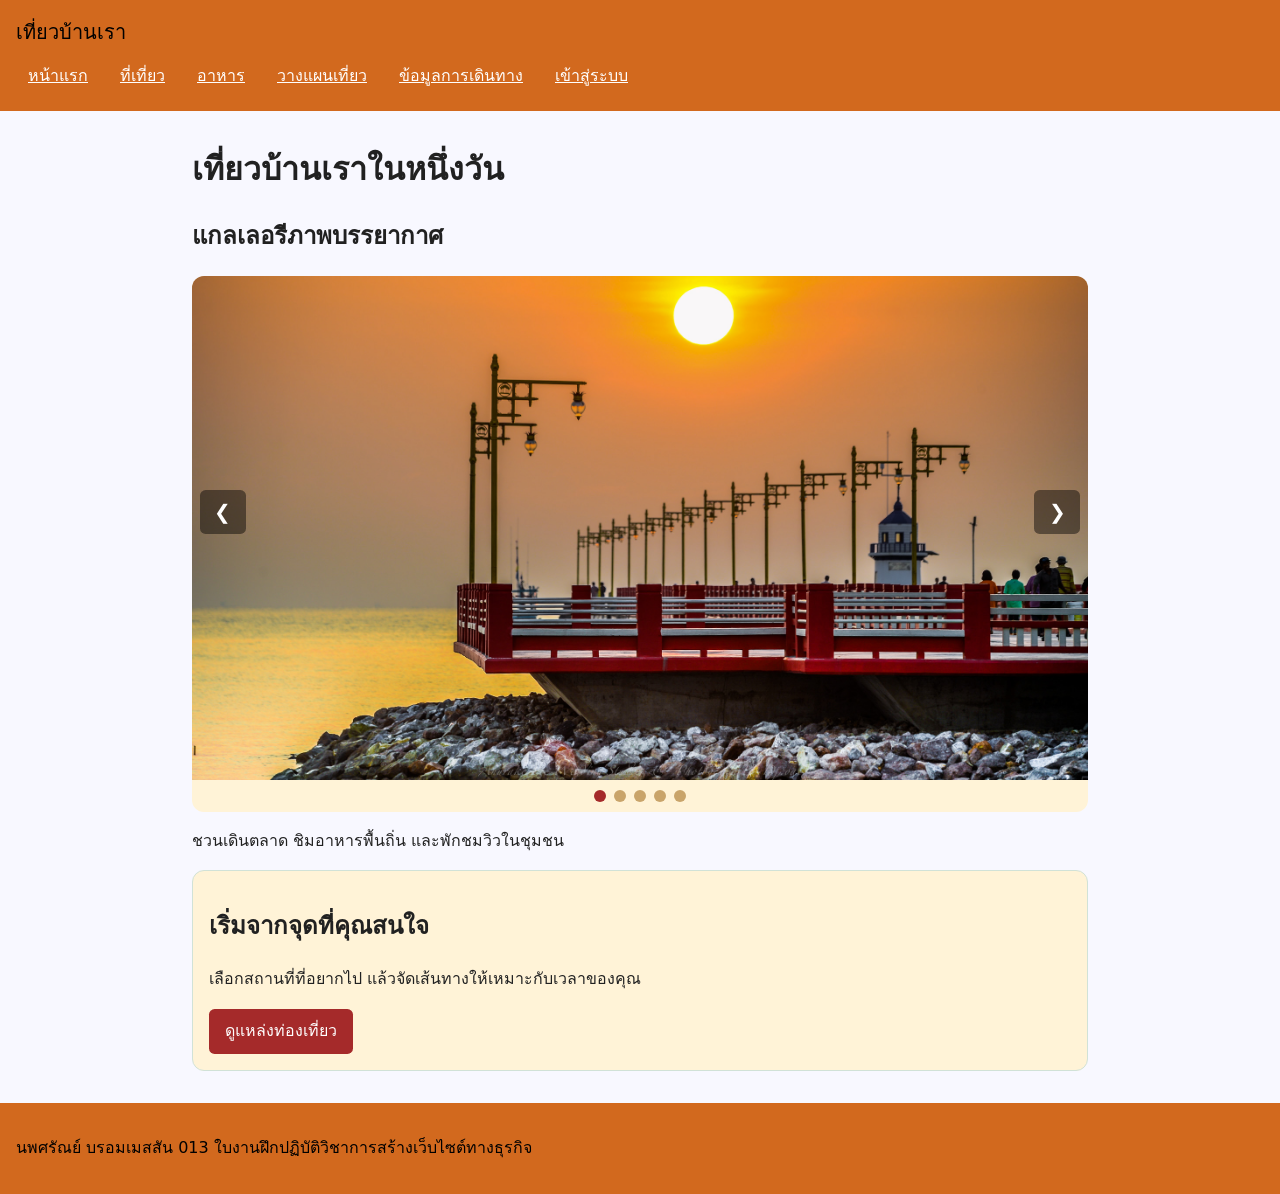
<file: index.html>
<! doctype html>
<html lang="th">
<head>
<meta charset="utf-8">
<meta name="viewport" content="width=device-width, initial-scale=1">
<title>หน้าแรก | เที่ยวบ้านเรา</title>
<link rel="stylesheet" href="style.css">
</head>
<body>
<header>
<p class="site-name">เที่ยวบ้านเรา</p>
<nav aria-label="เมนูหลัก">
<ul>
<li><a href="index.html" >หน้าแรก</a></li>
<li><a href="places.html">ที่เที่ยว</a></li>
<li><a href="food.html">อาหาร</a></li>
<li><a href="plan.html">วางแผนเที่ยว</a></li>
<li><a href="travel.html">ข้อมูลการเดินทาง</a></li>
<li><a href="login.html">เข้าสู่ระบบ</a></li>
</ul>
</nav>
</header>
<main>
<h1>เที่ยวบ้านเราในหนึ่งวัน</h1>

<section aria-label="แกลเลอรีภาพ">
<h2>แกลเลอรีภาพบรรยากาศ</h2>
<div class="slideshow">
<figure class="slide active"><img src="images/sapanpla.jpg"></figure>
<figure class="slide"><img src="images/KLM.jpg"></figure>
<figure class="slide"><img src="images/lukmuang.jpg"></figure>
<figure class="slide"><img src="images/Kaow.jpg"></figure>
<figure class="slide"><img src="images/aomanow.jpg"></figure>
<button class="prev" aria-label="ภาพก่อนหน้า">&#10094;</button>
<button class="next" aria-label="ภาพถัดไป">&#10095;</button>
<div class="dots"></div>
</div>
</section>

<p>ชวนเดินตลาด ชิมอาหารพื้นถิ่น และพักชมวิวในชุมชน</p>
<section class="card">
<h2>เริ่มจากจุดที่คุณสนใจ</h2>
<p>เลือกสถานที่ที่อยากไป แล้วจัดเส้นทางให้เหมาะกับเวลาของคุณ</p>
<a class="button" href="places.html">ดูแหล่งท่องเที่ยว</a>
</section>
<script>
const slides = document.querySelectorAll('.slide');
const dots = document.querySelector('.dots');
const box = document.querySelector('.slideshow');
let i = 0, timer;
slides.forEach((_, n) => {
  const b = document.createElement('button');
  b.setAttribute('aria-label', 'ภาพที่ ' + (n + 1));
  b.onclick = () => { show(n); restart(); };
  dots.appendChild(b);
});
function show(n) {
  i = (n + slides.length) % slides.length;
  slides.forEach((s, k) => s.classList.toggle('active', k === i));
  [...dots.children].forEach((d, k) => d.classList.toggle('on', k === i));
}
function restart() {
  clearInterval(timer);
  timer = setInterval(() => show(i + 1), 4000);
}
document.querySelector('.prev').onclick = () => { show(i - 1); restart(); };
document.querySelector('.next').onclick = () => { show(i + 1); restart(); };
box.onmouseenter = () => clearInterval(timer);
box.onmouseleave = restart;
show(0);
restart();
</script>
</main>
<footer>
<p>นพศรัณย์ บรอมเมสสัน 013 ใบงานฝึกปฏิบัติวิชาการสร้างเว็บไซต์ทางธุรกิจ</p>

</footer>
</body>
</html>
</file>
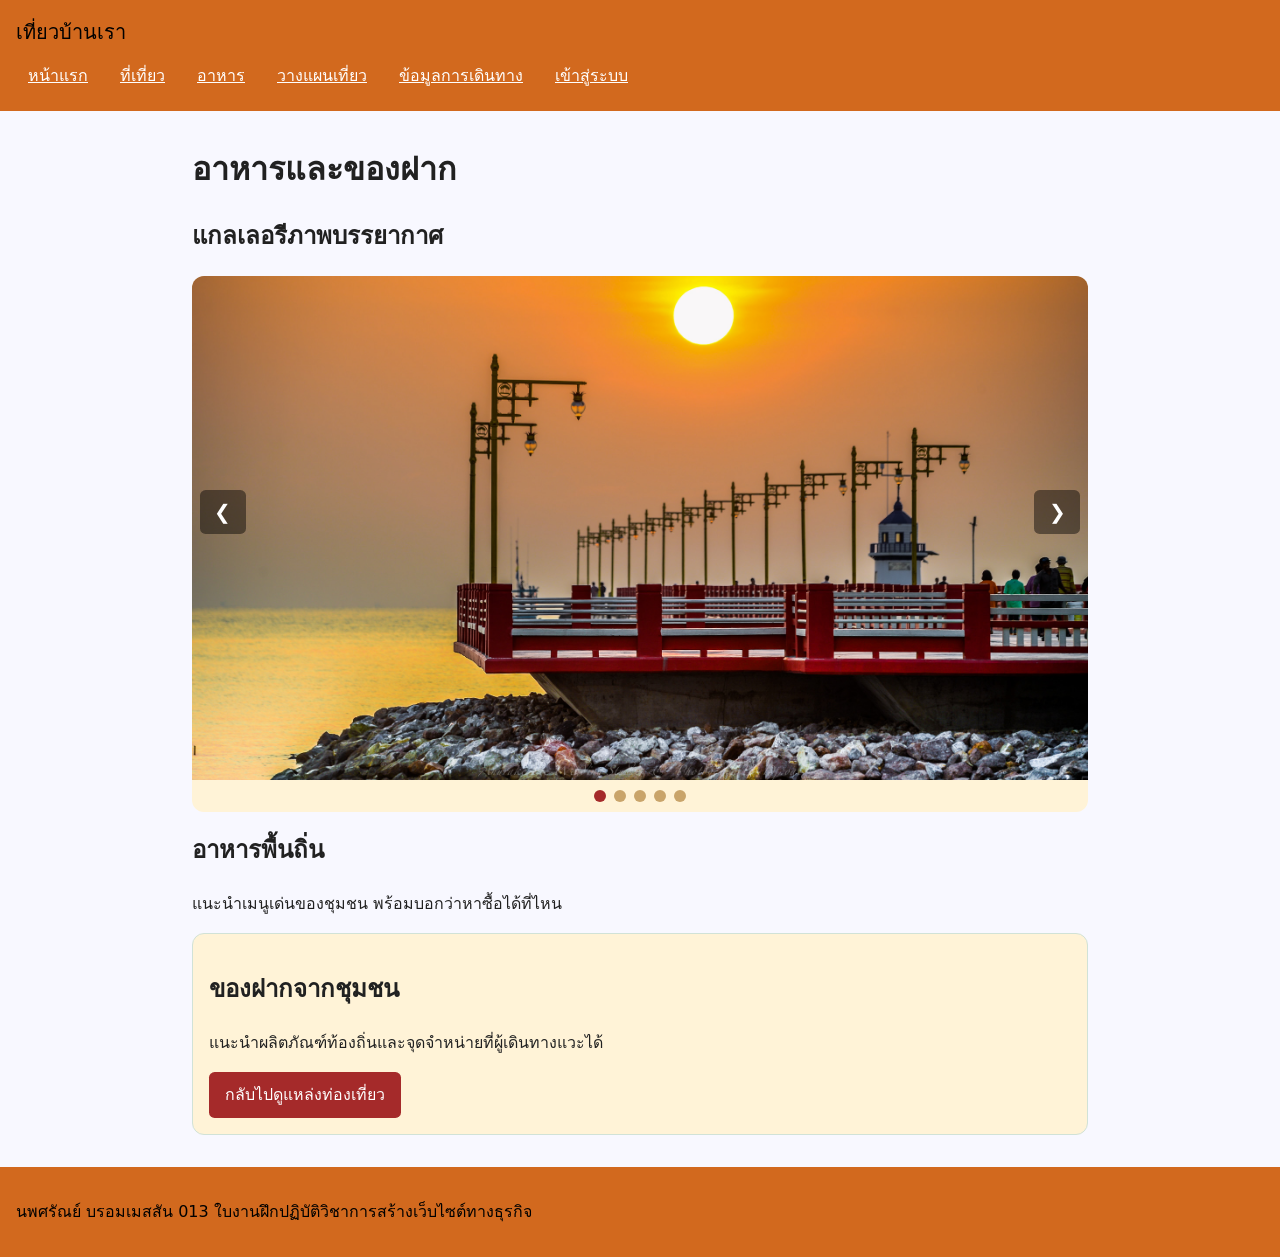
<file: food.html>
<! doctype html>
<html lang="th">
<head>
<meta charset="utf-8">
<meta name="viewport" content="width=device-width, initial-scale=1">
<title>อาหา | เที่ยวบ้านเรา</title>
<link rel="stylesheet" href="style.css">
</head>
<body>
<header>
<p class="site-name">เที่ยวบ้านเรา</p>
<nav aria-label="เมนูหลัก">
<ul>
<li><a href="index.html" >หน้าแรก</a></li>
<li><a href="places.html">ที่เที่ยว</a></li>
<li><a href="food.html">อาหาร</a></li>
<li><a href="plan.html">วางแผนเที่ยว</a></li>
<li><a href="travel.html">ข้อมูลการเดินทาง</a></li>
<li><a href="login.html">เข้าสู่ระบบ</a></li>
</ul>
</nav>
</header>
<main>
<h1>อาหารและของฝาก</h1>
<section aria-label="แกลเลอรีภาพ">
<h2>แกลเลอรีภาพบรรยากาศ</h2>
<div class="slideshow">
<figure class="slide active"><img src="images/sapanpla.jpg"></figure>
<figure class="slide"><img src="images/KLM.jpg"></figure>
<figure class="slide"><img src="images/lukmuang.jpg"></figure>
<figure class="slide"><img src="images/Kaow.jpg"></figure>
<figure class="slide"><img src="images/aomanow.jpg"></figure>
<button class="prev" aria-label="ภาพก่อนหน้า">&#10094;</button>
<button class="next" aria-label="ภาพถัดไป">&#10095;</button>
<div class="dots"></div>
</div>
</section>
<h2>อาหารพื้นถิ่น</h2>
<p>แนะนำเมนูเด่นของชุมชน พร้อมบอกว่าหาซื้อได้ที่ไหน</p>
<section class="card">
<h2>ของฝากจากชุมชน</h2>
<p>แนะนำผลิตภัณฑ์ท้องถิ่นและจุดจำหน่ายที่ผู้เดินทางแวะได้</p>
<a class="button" href="places.html">กลับไปดูแหล่งท่องเที่ยว</a>

</section>
<script>
const slides = document.querySelectorAll('.slide');
const dots = document.querySelector('.dots');
const box = document.querySelector('.slideshow');
let i = 0, timer;
slides.forEach((_, n) => {
  const b = document.createElement('button');
  b.setAttribute('aria-label', 'ภาพที่ ' + (n + 1));
  b.onclick = () => { show(n); restart(); };
  dots.appendChild(b);
});
function show(n) {
  i = (n + slides.length) % slides.length;
  slides.forEach((s, k) => s.classList.toggle('active', k === i));
  [...dots.children].forEach((d, k) => d.classList.toggle('on', k === i));
}
function restart() {
  clearInterval(timer);
  timer = setInterval(() => show(i + 1), 4000);
}
document.querySelector('.prev').onclick = () => { show(i - 1); restart(); };
document.querySelector('.next').onclick = () => { show(i + 1); restart(); };
box.onmouseenter = () => clearInterval(timer);
box.onmouseleave = restart;
show(0);
restart();
</script>
</main>
<footer>
<p>นพศรัณย์ บรอมเมสสัน 013 ใบงานฝึกปฏิบัติวิชาการสร้างเว็บไซต์ทางธุรกิจ</p>

</footer>
</body>
</html>
</file>
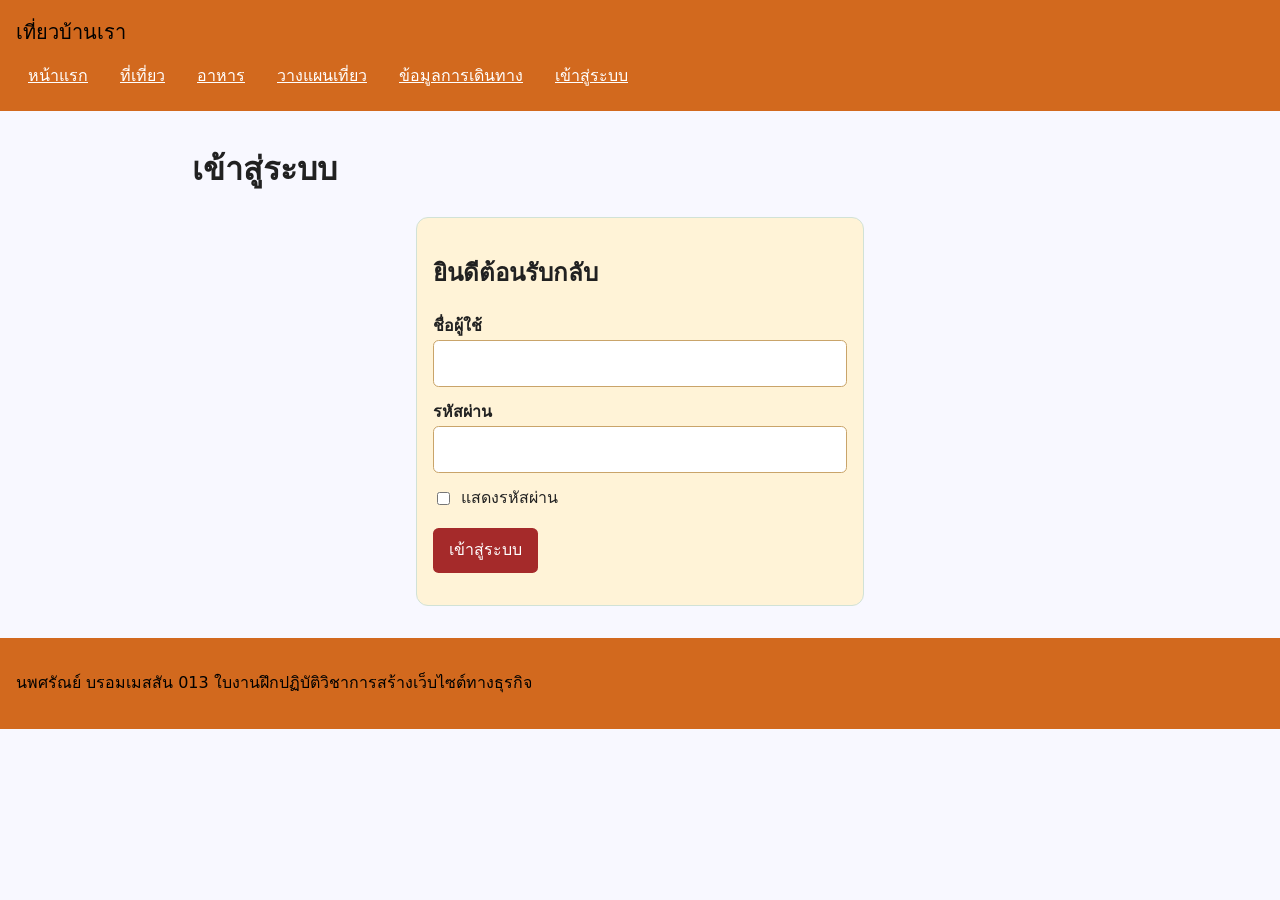
<file: login.html>
<!doctype html>
<html lang="th">
<head>
<meta charset="utf-8">
<meta name="viewport" content="width=device-width, initial-scale=1">
<title>เข้าสู่ระบบ | เที่ยวบ้านเรา</title>
<link rel="stylesheet" href="style.css">
</head>
<body>
<header>
<p class="site-name">เที่ยวบ้านเรา</p>
<nav aria-label="เมนูหลัก">
<ul>
<li><a href="index.html">หน้าแรก</a></li>
<li><a href="places.html">ที่เที่ยว</a></li>
<li><a href="food.html">อาหาร</a></li>
<li><a href="plan.html">วางแผนเที่ยว</a></li>
<li><a href="travel.html">ข้อมูลการเดินทาง</a></li>
<li><a href="login.html">เข้าสู่ระบบ</a></li>
</ul>
</nav>
</header>
<main>
<h1>เข้าสู่ระบบ</h1>
<section class="card login-card">
<h2>ยินดีต้อนรับกลับ</h2>
<form id="f" novalidate>
<label for="u">ชื่อผู้ใช้</label>
<input type="text" id="u" name="u" autocomplete="username">
<label for="p">รหัสผ่าน</label>
<input type="password" id="p" name="p" autocomplete="current-password">
<label class="show-pw"><input type="checkbox" id="s"> แสดงรหัสผ่าน</label>
<button class="button" type="submit">เข้าสู่ระบบ</button>
<p class="msg" id="m" role="status"></p>
</form>
</section>
<script>
const f = document.getElementById('f'), u = document.getElementById('u'),
      p = document.getElementById('p'), m = document.getElementById('m');
document.getElementById('s').addEventListener('change', e => p.type = e.target.checked ? 'text' : 'password');
f.addEventListener('submit', e => {
  e.preventDefault();
  if (!u.value.trim() || !p.value) { m.textContent = 'กรุณากรอกชื่อผู้ใช้และรหัสผ่าน'; return; }
  if (p.value.length < 6) { m.textContent = 'รหัสผ่านต้องมีอย่างน้อย 6 ตัวอักษร'; return; }
  m.textContent = 'เข้าสู่ระบบสำเร็จ ยินดีต้อนรับ ' + u.value.trim();
  setTimeout(() => location.href = 'index.html', 1200);
});
</script>
</main>
<footer>
<p>นพศรัณย์ บรอมเมสสัน 013 ใบงานฝึกปฏิบัติวิชาการสร้างเว็บไซต์ทางธุรกิจ</p>
</footer>
</body>
</html>
</file>
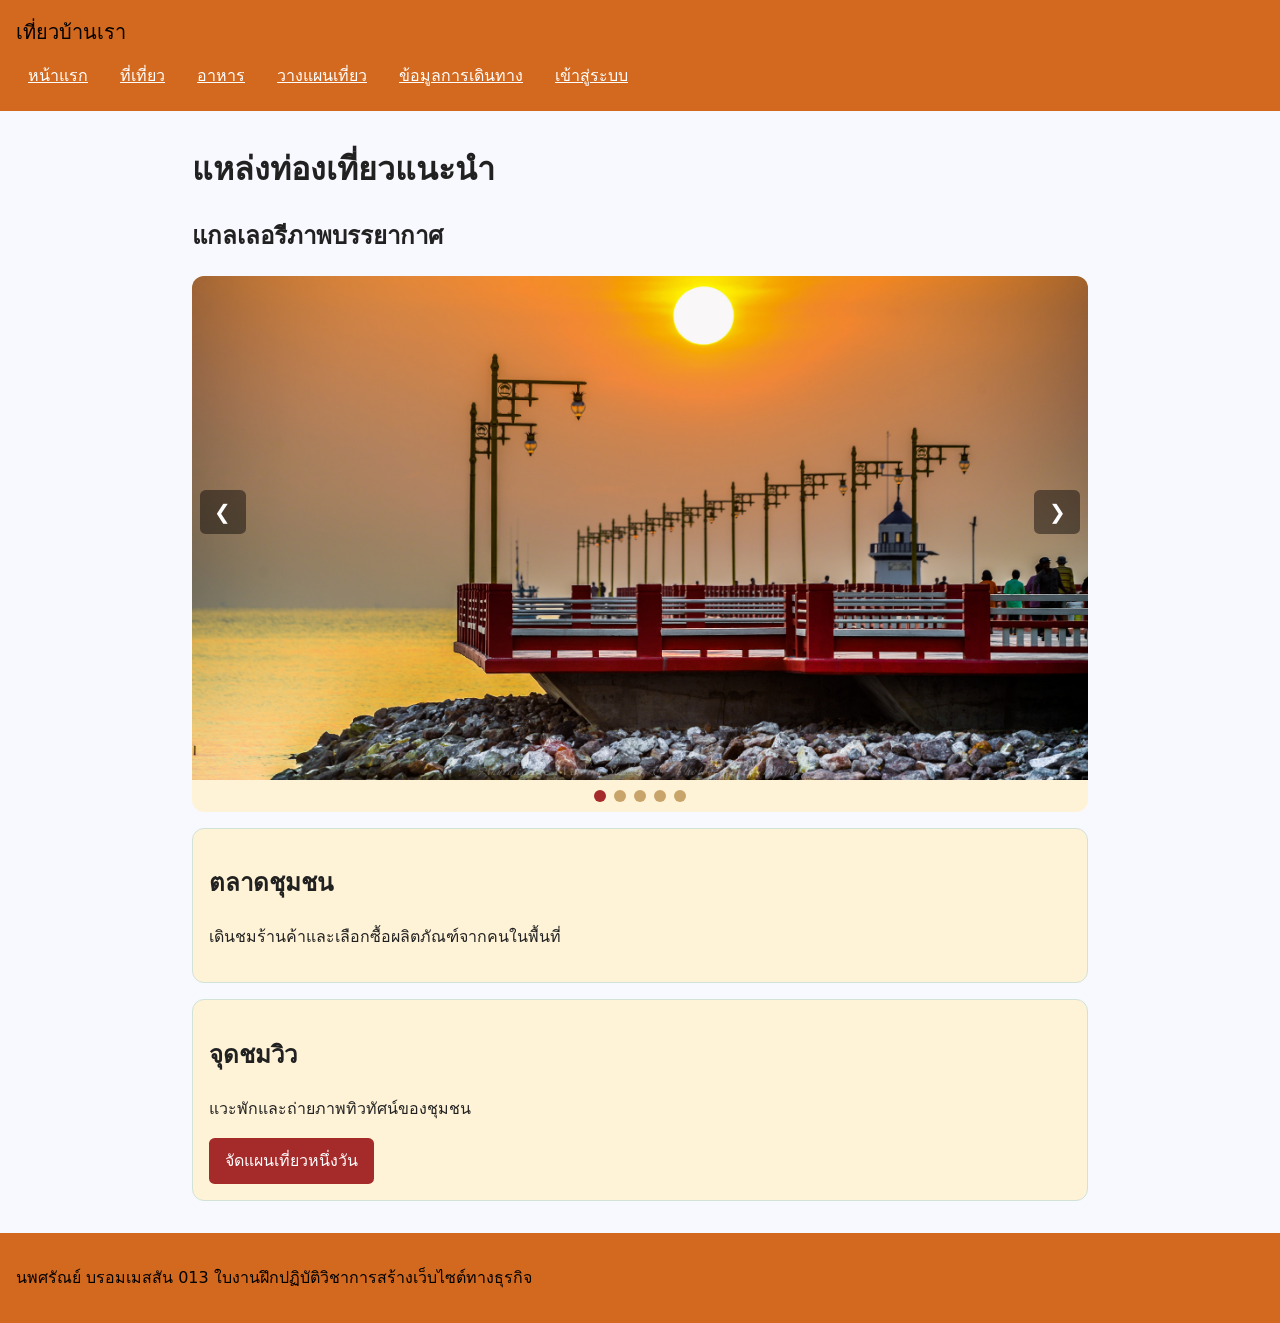
<file: places.html>
<! doctype html>
<html lang="th">
<head>
<meta charset="utf-8">
<meta name="viewport" content="width=device-width, initial-scale=1">
<title>ที่เที่ยว | เที่ยวบ้านเรา</title>
<link rel="stylesheet" href="style.css">
</head>
<body>
<header>
<p class="site-name">เที่ยวบ้านเรา</p>
<nav aria-label="เมนูหลัก">
<ul>
<li><a href="index.html" >หน้าแรก</a></li>
<li><a href="places.html">ที่เที่ยว</a></li>
<li><a href="food.html">อาหาร</a></li>
<li><a href="plan.html">วางแผนเที่ยว</a></li>
<li><a href="travel.html">ข้อมูลการเดินทาง</a></li>
<li><a href="login.html">เข้าสู่ระบบ</a></li>
</ul>
</nav>
</header>
<main>
<h1>แหล่งท่องเที่ยวแนะนำ</h1>
<section aria-label="แกลเลอรีภาพ">
<h2>แกลเลอรีภาพบรรยากาศ</h2>
<div class="slideshow">
<figure class="slide active"><img src="images/sapanpla.jpg"></figure>
<figure class="slide"><img src="images/KLM.jpg"></figure>
<figure class="slide"><img src="images/lukmuang.jpg"></figure>
<figure class="slide"><img src="images/Kaow.jpg"></figure>
<figure class="slide"><img src="images/aomanow.jpg"></figure>
<button class="prev" aria-label="ภาพก่อนหน้า">&#10094;</button>
<button class="next" aria-label="ภาพถัดไป">&#10095;</button>
<div class="dots"></div>
</div>
</section>
<section class="card">
<h2>ตลาดชุมชน</h2>
<p>เดินชมร้านค้าและเลือกซื้อผลิตภัณฑ์จากคนในพื้นที่</p>
</section>

<section class="card">
<h2>จุดชมวิว</h2>
<p>แวะพักและถ่ายภาพทิวทัศน์ของชุมชน</p>
<a class="button" href="plan.html">จัดแผนเที่ยวหนึ่งวัน</a>

</section>
<script>
const slides = document.querySelectorAll('.slide');
const dots = document.querySelector('.dots');
const box = document.querySelector('.slideshow');
let i = 0, timer;
slides.forEach((_, n) => {
  const b = document.createElement('button');
  b.setAttribute('aria-label', 'ภาพที่ ' + (n + 1));
  b.onclick = () => { show(n); restart(); };
  dots.appendChild(b);
});
function show(n) {
  i = (n + slides.length) % slides.length;
  slides.forEach((s, k) => s.classList.toggle('active', k === i));
  [...dots.children].forEach((d, k) => d.classList.toggle('on', k === i));
}
function restart() {
  clearInterval(timer);
  timer = setInterval(() => show(i + 1), 4000);
}
document.querySelector('.prev').onclick = () => { show(i - 1); restart(); };
document.querySelector('.next').onclick = () => { show(i + 1); restart(); };
box.onmouseenter = () => clearInterval(timer);
box.onmouseleave = restart;
show(0);
restart();
</script>
</main>
<footer>
<p>นพศรัณย์ บรอมเมสสัน 013 ใบงานฝึกปฏิบัติวิชาการสร้างเว็บไซต์ทางธุรกิจ</p>

</footer>
</body>
</html>
</file>
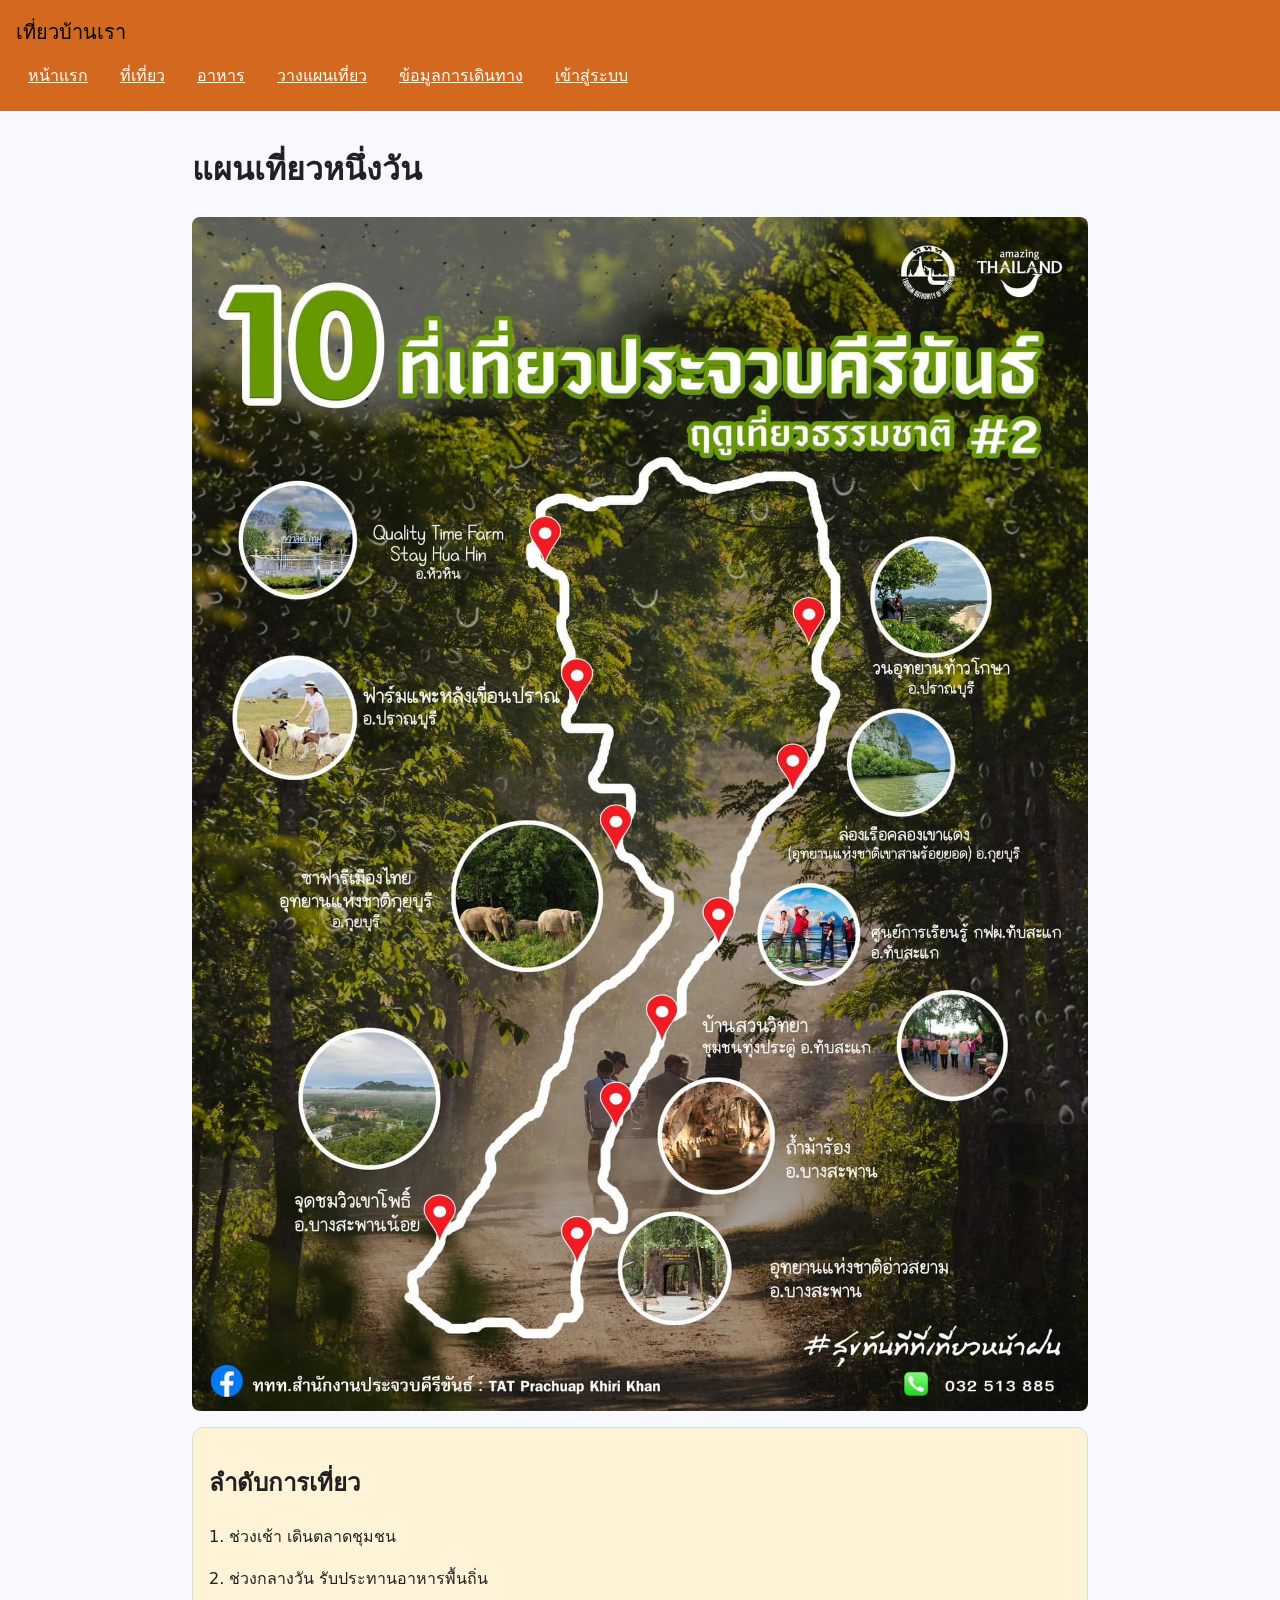
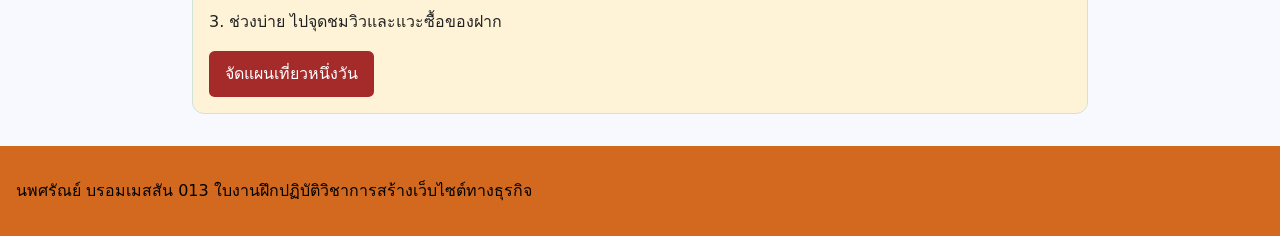
<file: plan.html>
<! doctype html>
<html lang="th">
<head>
<meta charset="utf-8">
<meta name="viewport" content="width=device-width, initial-scale=1">
<title>วางแผนเที่ยว | เที่ยวบ้านเรา</title>
<link rel="stylesheet" href="style.css">
</head>
<body>
<header>
<p class="site-name">เที่ยวบ้านเรา</p>
<nav aria-label="เมนูหลัก">
<ul>
<li><a href="index.html" >หน้าแรก</a></li>
<li><a href="places.html">ที่เที่ยว</a></li>
<li><a href="food.html">อาหาร</a></li>
<li><a href="plan.html">วางแผนเที่ยว</a></li>
<li><a href="travel.html">ข้อมูลการเดินทาง</a></li>
<li><a href="login.html">เข้าสู่ระบบ</a></li>
</ul>
</nav>
</header>
<main>
<h1>แผนเที่ยวหนึ่งวัน</h1>
<img src="images/maptravel.jpg">
<section class="card">
<h2>ลำดับการเที่ยว</h2>
<p>1. ช่วงเช้า เดินตลาดชุมชน</p>
<p>2. ช่วงกลางวัน รับประทานอาหารพื้นถิ่น</p>
<p>3. ช่วงบ่าย ไปจุดชมวิวและแวะซื้อของฝาก</p>
<a class="button" href="travel.html">จัดแผนเที่ยวหนึ่งวัน</a>

</section>
</main>
<footer>
<p>นพศรัณย์ บรอมเมสสัน 013 ใบงานฝึกปฏิบัติวิชาการสร้างเว็บไซต์ทางธุรกิจ</p>

</footer>
</body>
</html>
</file>
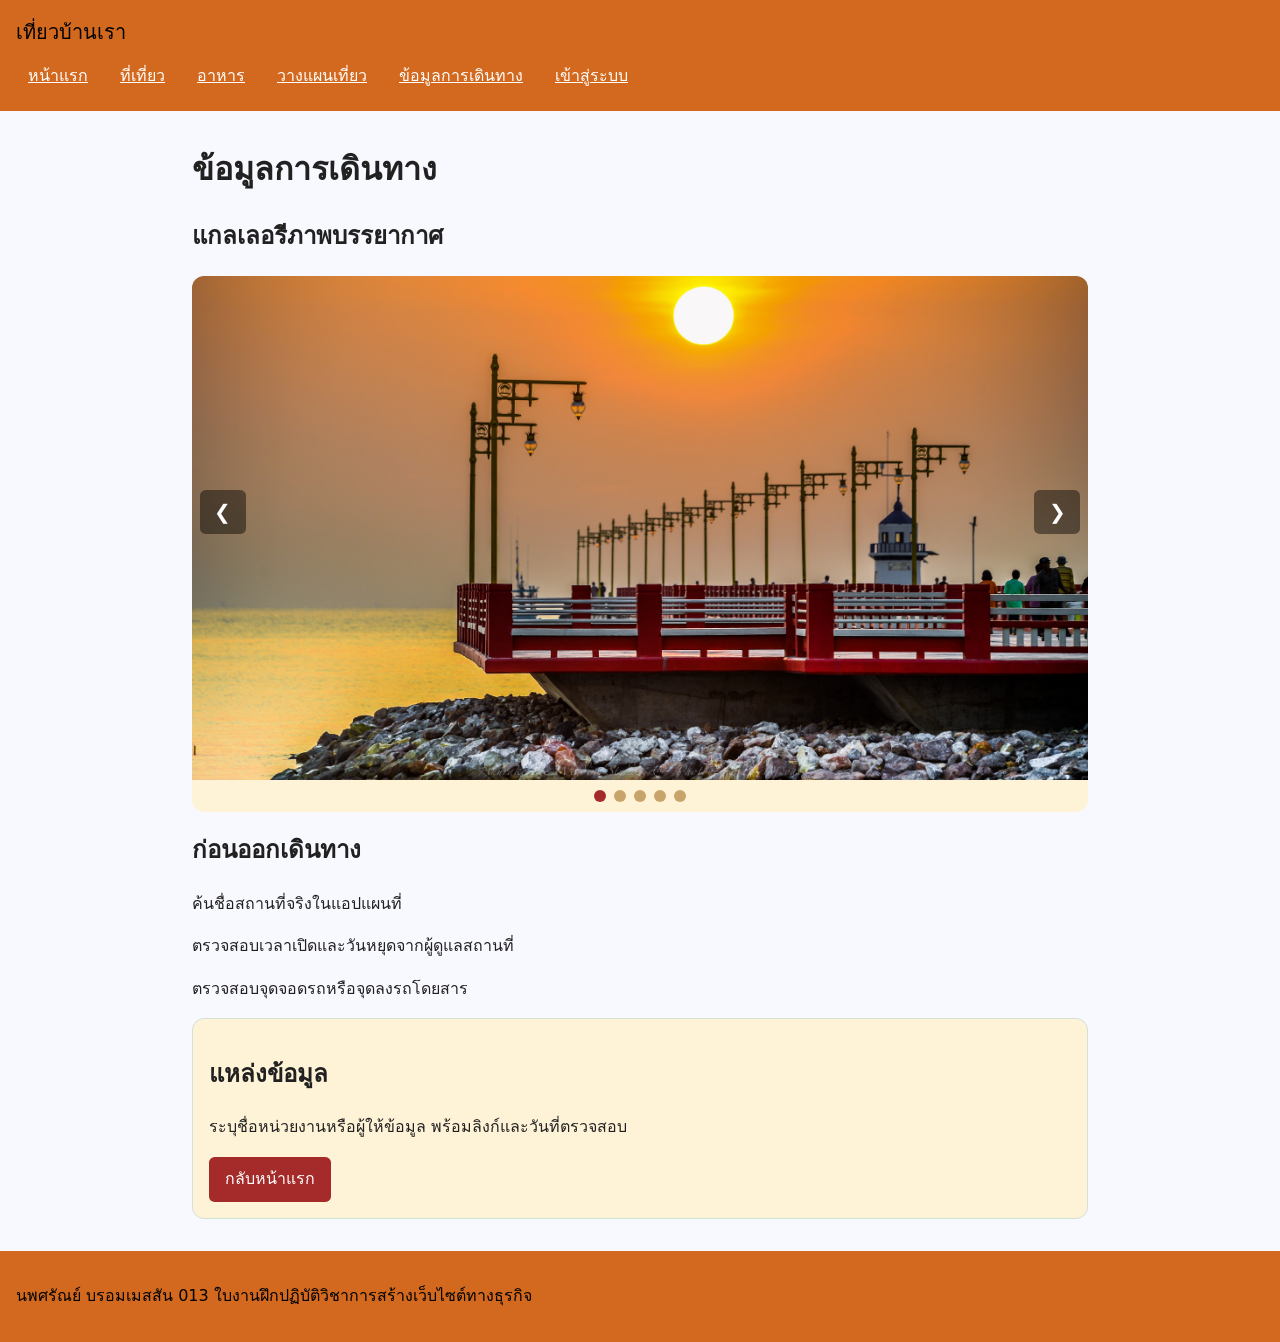
<file: travel.html>
<! doctype html>
<html lang="th">
<head>
<meta charset="utf-8">
<meta name="viewport" content="width=device-width, initial-scale=1">
<title>ข้อมูลการเดินทาง | เที่ยวบ้านเรา</title>
<link rel="stylesheet" href="style.css">
</head>
<body>
<header>
<p class="site-name">เที่ยวบ้านเรา</p>
<nav aria-label="เมนูหลัก">
<ul>
<li><a href="index.html" >หน้าแรก</a></li>
<li><a href="places.html">ที่เที่ยว</a></li>
<li><a href="food.html">อาหาร</a></li>
<li><a href="plan.html">วางแผนเที่ยว</a></li>
<li><a href="travel.html">ข้อมูลการเดินทาง</a></li>
<li><a href="login.html">เข้าสู่ระบบ</a></li>
</ul>
</nav>
</header>
<main>
<h1>ข้อมูลการเดินทาง</h1>
<section aria-label="แกลเลอรีภาพ">
<h2>แกลเลอรีภาพบรรยากาศ</h2>
<div class="slideshow">
<figure class="slide active"><img src="images/sapanpla.jpg"></figure>
<figure class="slide"><img src="images/KLM.jpg"></figure>
<figure class="slide"><img src="images/lukmuang.jpg"></figure>
<figure class="slide"><img src="images/Kaow.jpg"></figure>
<figure class="slide"><img src="images/aomanow.jpg"></figure>
<button class="prev" aria-label="ภาพก่อนหน้า">&#10094;</button>
<button class="next" aria-label="ภาพถัดไป">&#10095;</button>
<div class="dots"></div>
</div>
</section>
<h2>ก่อนออกเดินทาง</h2>
<p>ค้นชื่อสถานที่จริงในแอปแผนที่</p>
<p>ตรวจสอบเวลาเปิดและวันหยุดจากผู้ดูแลสถานที่</p>
<p>ตรวจสอบจุดจอดรถหรือจุดลงรถโดยสาร</p>
<section class="card">
<h2>แหล่งข้อมูล</h2>
<p>ระบุชื่อหน่วยงานหรือผู้ให้ข้อมูล พร้อมลิงก์และวันที่ตรวจสอบ</p>
<a class="button" href="index.html">กลับหน้าแรก</a>

</section>
<script>
const slides = document.querySelectorAll('.slide');
const dots = document.querySelector('.dots');
const box = document.querySelector('.slideshow');
let i = 0, timer;
slides.forEach((_, n) => {
  const b = document.createElement('button');
  b.setAttribute('aria-label', 'ภาพที่ ' + (n + 1));
  b.onclick = () => { show(n); restart(); };
  dots.appendChild(b);
});
function show(n) {
  i = (n + slides.length) % slides.length;
  slides.forEach((s, k) => s.classList.toggle('active', k === i));
  [...dots.children].forEach((d, k) => d.classList.toggle('on', k === i));
}
function restart() {
  clearInterval(timer);
  timer = setInterval(() => show(i + 1), 4000);
}
document.querySelector('.prev').onclick = () => { show(i - 1); restart(); };
document.querySelector('.next').onclick = () => { show(i + 1); restart(); };
box.onmouseenter = () => clearInterval(timer);
box.onmouseleave = restart;
show(0);
restart();
</script>
</main>
<footer>
<p>นพศรัณย์ บรอมเมสสัน 013 ใบงานฝึกปฏิบัติวิชาการสร้างเว็บไซต์ทางธุรกิจ</p>

</footer>
</body>
</html>
</file>
<file: style.css>
* {
box-sizing: border-box;
}
body {
	margin: 0;
	font-family: system-ui, sans-serif;
	line-height: 1.65;
	color: #212121;        /*สีตัวอักษรที่แสดงผลในส่วนของเนื้อหาเว็บ*/
	background: #F8F8FF;    /*สีพื้นหลังของตัวเว็บ*/
}
header, footer {
	padding: 1rem;
	color: #000000;   
	background: #D2691E;   /*สีพื้นหลังของส่วนหัวเว็บและท้ายเว็บ*/
}
.site-name {
	margin: 0 0 0.5rem;
	font-size: 1.25rem;
	font-weigth: bold;
}
nav ul {
	display: flex;
	flex-wrap: wrap;
	gap: 0.5rem;
	margin: 0;
	padding: 0;
	list-style: none;
}
nav a {
	display: block;
	padding: 0.35rem 0.75rem;
	color: #ffffff;   /*สีตัวอักษรบนเมนู*/
	border-radius: 0.35rem;
}
nav a:hover, nav a[aria-current="page"] {
	background: #F8E8D3;   /*พื้นหลังของเมนูเมื่อเอาเมาส์ไปวางชี้*/
	color: #174c3c;
}
a:focus-visible {
	outline: 3px solid #c67400;
	outline-offset: 3px;
}
main {
	width: min(92%, 56rem);
	margin: 2rem auto;
}
.card {
	margin: 1rem 0;
	padding: 1rem;
	border: 1px solid #d1e2d7;
	border-radius: 0.75rem;
	background: #FFF3D7;  /*สีพื้นหลังของกรอบcard*/
}
img {
	display: block;
	max-width: 100%;
	heigth: auto;
	border-radius: 0.5rem;
}
.button {
	display: inline-block;
	padding: 0.6rem 1rem;
	border-radius: 0.35rem;
	background: #A52A2A;  /*สีของปุ่ม*/
	color: white;
	text-decoration: none;
}
 
.card img { margin: 0.75rem 0; width: 100%; max-height: 16rem; object-fit: cover; }
.card ul, .card ol { padding-left: 1.5rem; }
.gallery { display: grid; grid-template-columns: repeat(auto-fill, minmax(14rem, 1fr)); gap: 0.75rem; margin: 1rem 0; }
.gallery img { width: 100%; aspect-ratio: 4 / 3; object-fit: cover; transition: transform 0.2s; }
.gallery a:hover img, .gallery a:focus-visible img { transform: scale(1.03); }
.lightbox { position: fixed; inset: 0; z-index: 10; display: flex; align-items: center; justify-content: center; padding: 1rem; background: rgba(0,0,0,0.85); cursor: zoom-out; }
.lightbox[hidden] { display: none; }
.lightbox img { max-width: 100%; max-height: 90vh; }
.login-card { max-width: 28rem; margin-inline: auto; }
label { display: block; margin-top: 0.75rem; font-weight: bold; }
input[type="text"], input[type="password"] { width: 100%; padding: 0.6rem; font: inherit; border: 1px solid #c9a46a; border-radius: 0.35rem; }
.show-pw { display: flex; align-items: center; gap: 0.5rem; font-weight: normal; }
button.button { margin-top: 1rem; border: 0; font: inherit; cursor: pointer; }
.msg { margin-top: 0.75rem; font-weight: bold; }

/* ===== สไลด์โชว์ ===== */
.slideshow { position: relative; margin: 1rem 0; overflow: hidden; border-radius: 0.75rem; background: #FFF3D7; }
.slide { display: none; position: relative; margin: 0; }
.slide.active { display: block; }
.slide img { width: 100%; aspect-ratio: 16 / 9; object-fit: cover; border-radius: 0; }
.slide figcaption { position: absolute; left: 0; right: 0; bottom: 0; padding: 1.5rem 1rem 0.75rem; color: #fff; background: linear-gradient(transparent, rgba(0,0,0,0.7)); }
.prev, .next { position: absolute; top: 40%; border: 0; padding: 0.6rem 0.9rem; font-size: 1.25rem; color: #fff; background: rgba(0,0,0,0.45); border-radius: 0.35rem; cursor: pointer; }
.prev { left: 0.5rem; }
.next { right: 0.5rem; }
.dots { padding: 0.6rem; text-align: center; }
.dots button { width: 0.75rem; height: 0.75rem; margin: 0 0.25rem; padding: 0; border: 0; border-radius: 50%; background: #c9a46a; cursor: pointer; }
.dots button.on { background: #A52A2A; }

.dots button.on { background: #A52A2A; }
</file>
